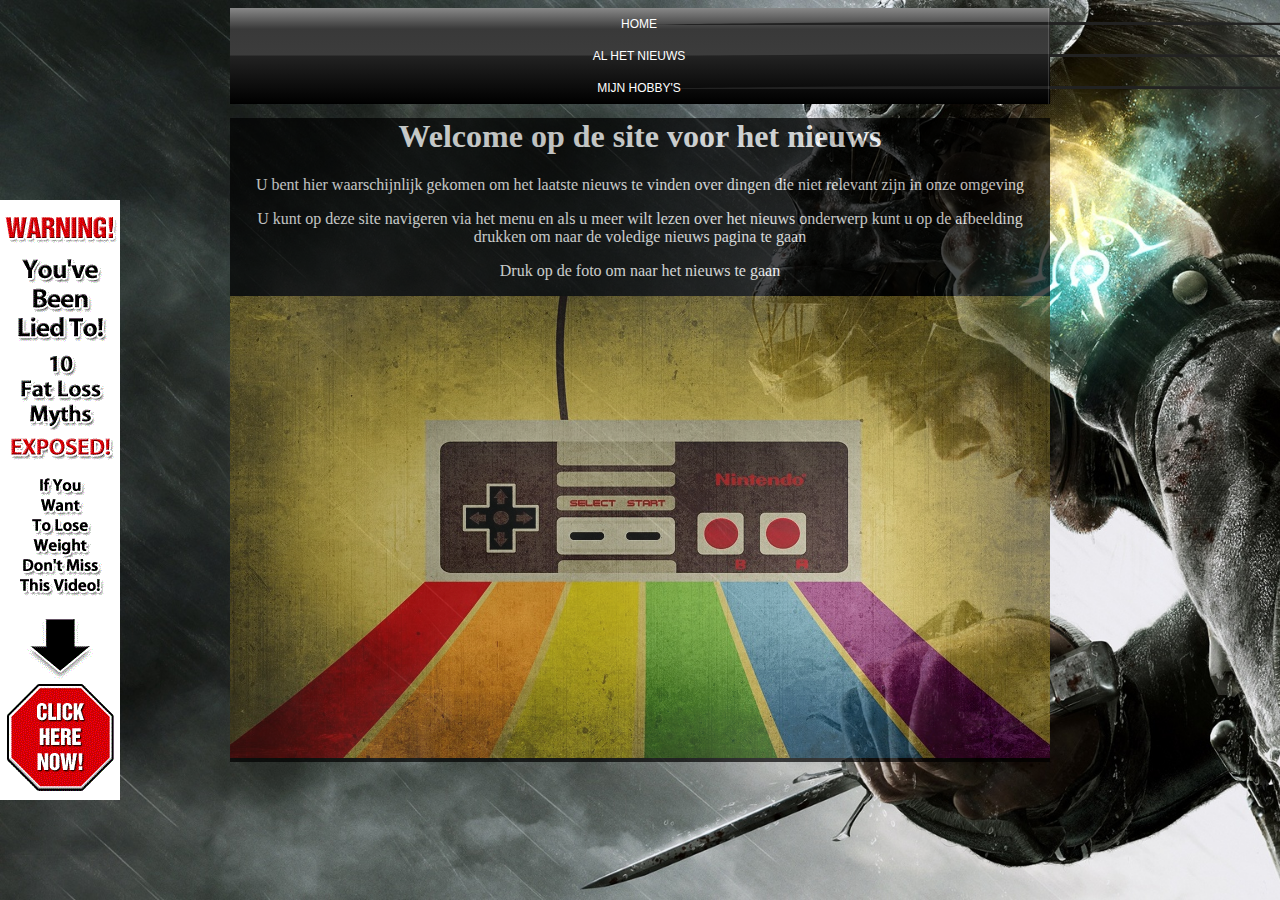
<file: index.html>
<!DOCTYPE html>
<html>
<head>
<link rel="stylesheet" type="text/css" href="style.css"/>
	<title>Gaming</title>
</head>
<body>
<div id='cssmenu'>
	<ul>
		<li><a href="index.html" class="active"><span>Home</span></a></li>
		<li><a href="nieuws.html"><span>Al het nieuws</span></a></li>
		<li><a href="hobby.html"><span>Mijn hobby's</span></a></li>
	</ul>
</div>
	<div class="ad">
	<a href="#"><img src="img/hehe.gif"></a>
	</div>
	
	<div class="container">
	
	<h1>Welcome op de site voor het nieuws</h1>
	<p>U bent hier waarschijnlijk gekomen om het laatste nieuws te vinden over dingen die niet relevant zijn in onze omgeving</p>
	<p>U kunt op deze site navigeren via het menu en als u meer wilt lezen over het nieuws onderwerp kunt u op de afbeelding drukken om naar de voledige nieuws pagina te gaan</p>
	<p>Druk op de foto om naar het nieuws te gaan</p>
	<a href="nieuws.html"><img src="img/gm.jpg"></a>
	    
	</div>
</div>
</body>
</html>
</file>
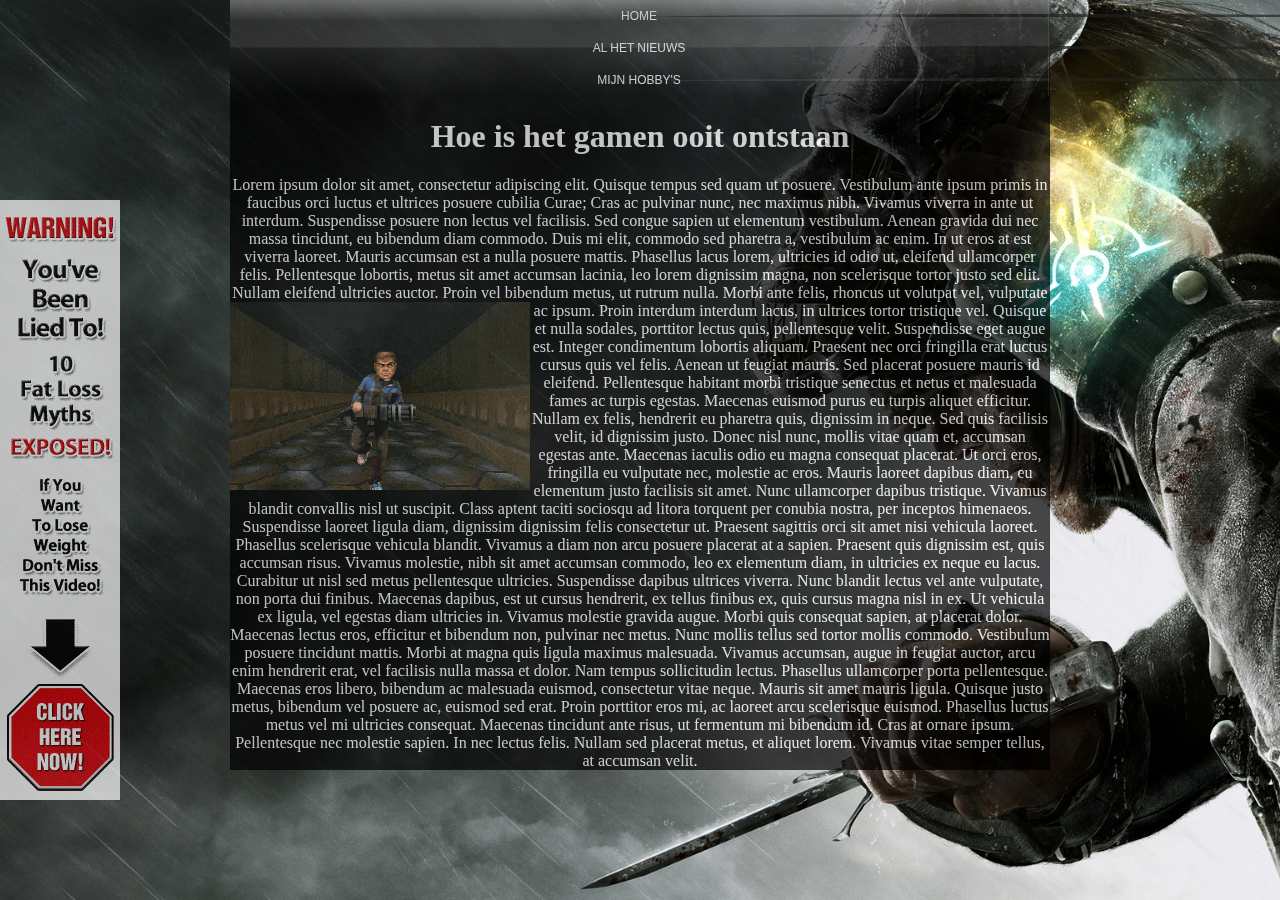
<file: begin.html>
<!DOCTYPE html>
<html>
<head>
<link rel="stylesheet" type="text/css" href="style.css"/>
	<title>Begin van de Game</title>
</head>
<body>
<div class="container">
<div id='cssmenu'>
				<ul>
							<li><a href="index.html" class="active"><span>Home</span></a></li>
							<li><a href="nieuws.html"><span>Al het nieuws</span></a></li>
							<li><a href="hobby.html"><span>Mijn hobby's</span></a></li>
				</ul>
			</div>

<h1>Hoe is het gamen ooit ontstaan</h1>
<p>
	<div class="ad">
	<a href="#"><img src="img/hehe.gif"></a>
	</div>
Lorem ipsum dolor sit amet, consectetur adipiscing elit. Quisque tempus sed quam ut posuere. Vestibulum ante ipsum primis in faucibus orci luctus et ultrices posuere cubilia Curae; Cras ac pulvinar nunc, nec maximus nibh. Vivamus viverra in ante ut interdum. Suspendisse posuere non lectus vel facilisis. Sed congue sapien ut elementum vestibulum. Aenean gravida dui nec massa tincidunt, eu bibendum diam commodo. Duis mi elit, commodo sed pharetra a, vestibulum ac enim. In ut eros at est viverra laoreet. Mauris accumsan est a nulla posuere mattis. Phasellus lacus lorem, ultricies id odio ut, eleifend ullamcorper felis. Pellentesque lobortis, metus sit amet accumsan lacinia, leo lorem dignissim magna, non scelerisque tortor justo sed elit. Nullam eleifend ultricies auctor. Proin vel bibendum metus, ut rutrum nulla. Morbi ante felis, rhoncus ut volutpat vel, vulputate ac ipsum.
<img class="y" src="img/gy.gif">
Proin interdum interdum lacus, in ultrices tortor tristique vel. Quisque et nulla sodales, porttitor lectus quis, pellentesque velit. Suspendisse eget augue est. Integer condimentum lobortis aliquam. Praesent nec orci fringilla erat luctus cursus quis vel felis. Aenean ut feugiat mauris. Sed placerat posuere mauris id eleifend. Pellentesque habitant morbi tristique senectus et netus et malesuada fames ac turpis egestas. Maecenas euismod purus eu turpis aliquet efficitur. Nullam ex felis, hendrerit eu pharetra quis, dignissim in neque. Sed quis facilisis velit, id dignissim justo.

Donec nisl nunc, mollis vitae quam et, accumsan egestas ante. Maecenas iaculis odio eu magna consequat placerat. Ut orci eros, fringilla eu vulputate nec, molestie ac eros. Mauris laoreet dapibus diam, eu elementum justo facilisis sit amet. Nunc ullamcorper dapibus tristique. Vivamus blandit convallis nisl ut suscipit. Class aptent taciti sociosqu ad litora torquent per conubia nostra, per inceptos himenaeos. Suspendisse laoreet ligula diam, dignissim dignissim felis consectetur ut. Praesent sagittis orci sit amet nisi vehicula laoreet. Phasellus scelerisque vehicula blandit. Vivamus a diam non arcu posuere placerat at a sapien.

Praesent quis dignissim est, quis accumsan risus. Vivamus molestie, nibh sit amet accumsan commodo, leo ex elementum diam, in ultricies ex neque eu lacus. Curabitur ut nisl sed metus pellentesque ultricies. Suspendisse dapibus ultrices viverra. Nunc blandit lectus vel ante vulputate, non porta dui finibus. Maecenas dapibus, est ut cursus hendrerit, ex tellus finibus ex, quis cursus magna nisl in ex. Ut vehicula ex ligula, vel egestas diam ultricies in. Vivamus molestie gravida augue. Morbi quis consequat sapien, at placerat dolor. Maecenas lectus eros, efficitur et bibendum non, pulvinar nec metus. Nunc mollis tellus sed tortor mollis commodo. Vestibulum posuere tincidunt mattis. Morbi at magna quis ligula maximus malesuada. Vivamus accumsan, augue in feugiat auctor, arcu enim hendrerit erat, vel facilisis nulla massa et dolor. Nam tempus sollicitudin lectus.

Phasellus ullamcorper porta pellentesque. Maecenas eros libero, bibendum ac malesuada euismod, consectetur vitae neque. Mauris sit amet mauris ligula. Quisque justo metus, bibendum vel posuere ac, euismod sed erat. Proin porttitor eros mi, ac laoreet arcu scelerisque euismod. Phasellus luctus metus vel mi ultricies consequat. Maecenas tincidunt ante risus, ut fermentum mi bibendum id. Cras at ornare ipsum. Pellentesque nec molestie sapien. In nec lectus felis. Nullam sed placerat metus, et aliquet lorem. Vivamus vitae semper tellus, at accumsan velit. 
</p>


</body>
</html>
</file>
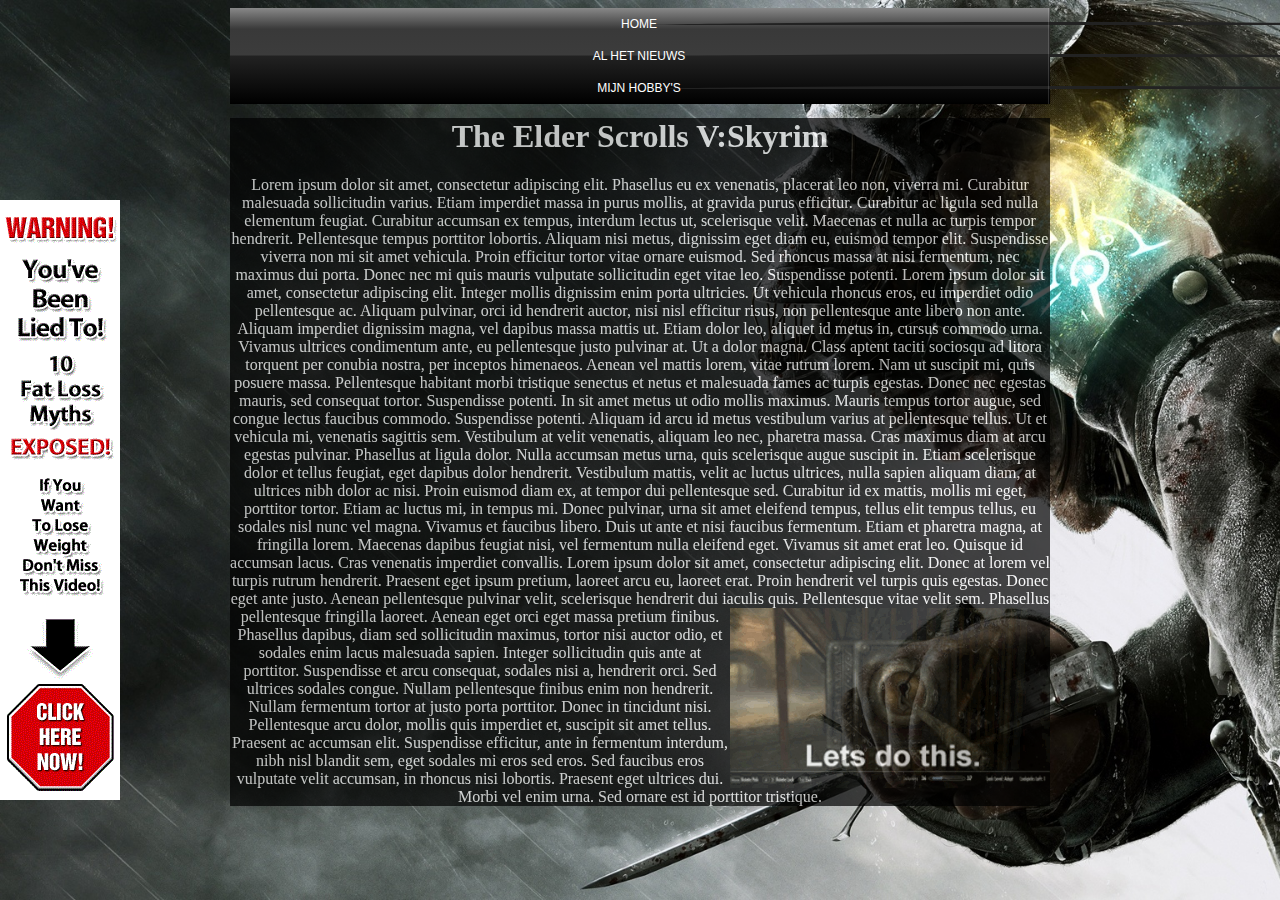
<file: best.html>
<!DOCTYPE html>
<html>
<head>
<link rel="stylesheet" type="text/css" href="style.css"/>
	<title>Best</title>
</head>
<body>
<div id='cssmenu'>
	<ul>
		<li><a href="index.html" class="active"><span>Home</span></a></li>
		<li><a href="nieuws.html"><span>Al het nieuws</span></a></li>
		<li><a href="hobby.html"><span>Mijn hobby's</span></a></li>
	</ul>
</div>
	<div class="ad">
	<a href="#"><img src="img/hehe.gif"></a>
	</div>
	<div class="container">
	<h1>The Elder Scrolls V:Skyrim</h1>
	<p>

Lorem ipsum dolor sit amet, consectetur adipiscing elit. Phasellus eu ex venenatis, placerat leo non, viverra mi. Curabitur malesuada sollicitudin varius. Etiam imperdiet massa in purus mollis, at gravida purus efficitur. Curabitur ac ligula sed nulla elementum feugiat. Curabitur accumsan ex tempus, interdum lectus ut, scelerisque velit. Maecenas et nulla ac turpis tempor hendrerit. Pellentesque tempus porttitor lobortis. Aliquam nisi metus, dignissim eget diam eu, euismod tempor elit. Suspendisse viverra non mi sit amet vehicula. Proin efficitur tortor vitae ornare euismod. Sed rhoncus massa at nisi fermentum, nec maximus dui porta. Donec nec mi quis mauris vulputate sollicitudin eget vitae leo. Suspendisse potenti.

Lorem ipsum dolor sit amet, consectetur adipiscing elit. Integer mollis dignissim enim porta ultricies. Ut vehicula rhoncus eros, eu imperdiet odio pellentesque ac. Aliquam pulvinar, orci id hendrerit auctor, nisi nisl efficitur risus, non pellentesque ante libero non ante. Aliquam imperdiet dignissim magna, vel dapibus massa mattis ut. Etiam dolor leo, aliquet id metus in, cursus commodo urna. Vivamus ultrices condimentum ante, eu pellentesque justo pulvinar at. Ut a dolor magna. Class aptent taciti sociosqu ad litora torquent per conubia nostra, per inceptos himenaeos. Aenean vel mattis lorem, vitae rutrum lorem. Nam ut suscipit mi, quis posuere massa. Pellentesque habitant morbi tristique senectus et netus et malesuada fames ac turpis egestas. Donec nec egestas mauris, sed consequat tortor. Suspendisse potenti.

In sit amet metus ut odio mollis maximus. Mauris tempus tortor augue, sed congue lectus faucibus commodo. Suspendisse potenti. Aliquam id arcu id metus vestibulum varius at pellentesque tellus. Ut et vehicula mi, venenatis sagittis sem. Vestibulum at velit venenatis, aliquam leo nec, pharetra massa. Cras maximus diam at arcu egestas pulvinar. Phasellus at ligula dolor. Nulla accumsan metus urna, quis scelerisque augue suscipit in. Etiam scelerisque dolor et tellus feugiat, eget dapibus dolor hendrerit. Vestibulum mattis, velit ac luctus ultrices, nulla sapien aliquam diam, at ultrices nibh dolor ac nisi. Proin euismod diam ex, at tempor dui pellentesque sed. Curabitur id ex mattis, mollis mi eget, porttitor tortor. Etiam ac luctus mi, in tempus mi. Donec pulvinar, urna sit amet eleifend tempus, tellus elit tempus tellus, eu sodales nisl nunc vel magna. Vivamus et faucibus libero.

Duis ut ante et nisi faucibus fermentum. Etiam et pharetra magna, at fringilla lorem. Maecenas dapibus feugiat nisi, vel fermentum nulla eleifend eget. Vivamus sit amet erat leo. Quisque id accumsan lacus. Cras venenatis imperdiet convallis. Lorem ipsum dolor sit amet, consectetur adipiscing elit. Donec at lorem vel turpis rutrum hendrerit. Praesent eget ipsum pretium, laoreet arcu eu, laoreet erat. Proin hendrerit vel turpis quis egestas. Donec eget ante justo. Aenean pellentesque pulvinar velit, scelerisque hendrerit dui iaculis quis. Pellentesque vitae velit sem. Phasellus pellentesque fringilla laoreet. Aenean eget orci eget massa pretium finibus.
<img class="foto1" src="img/tesv.gif">
Phasellus dapibus, diam sed sollicitudin maximus, tortor nisi auctor odio, et sodales enim lacus malesuada sapien. Integer sollicitudin quis ante at porttitor. Suspendisse et arcu consequat, sodales nisi a, hendrerit orci. Sed ultrices sodales congue. Nullam pellentesque finibus enim non hendrerit. Nullam fermentum tortor at justo porta porttitor. Donec in tincidunt nisi. Pellentesque arcu dolor, mollis quis imperdiet et, suscipit sit amet tellus. Praesent ac accumsan elit. Suspendisse efficitur, ante in fermentum interdum, nibh nisl blandit sem, eget sodales mi eros sed eros. Sed faucibus eros vulputate velit accumsan, in rhoncus nisi lobortis. Praesent eget ultrices dui. Morbi vel enim urna. Sed ornare est id porttitor tristique. </p>
	</div>
</div>
</body>
</html>
</file>
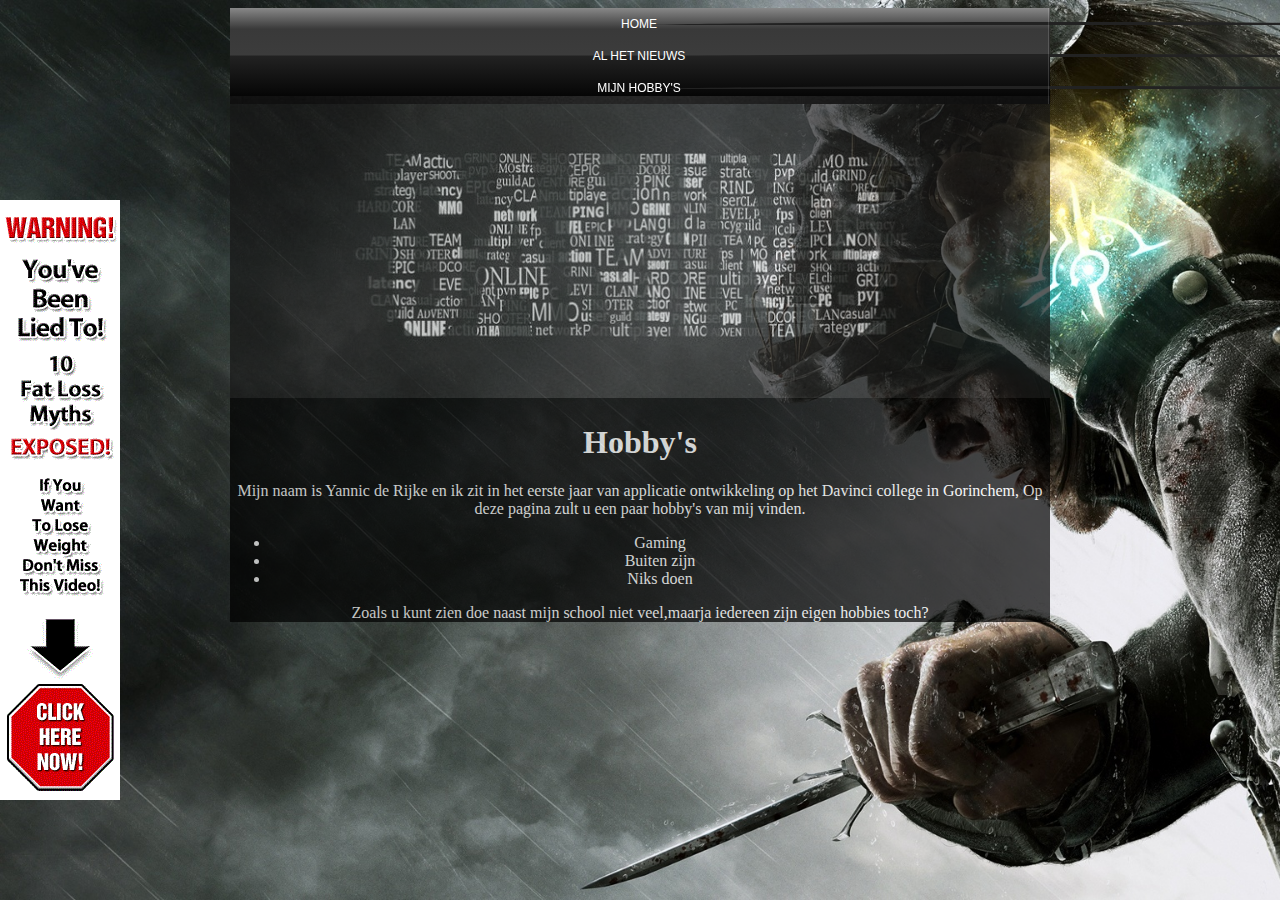
<file: hobby.html>
<!DOCTYPE html>
<html>
<head>
<link rel="stylesheet" type="text/css" href="style.css"/>
	<title>Hobby's</title>
</head>
<body>
<div id='cssmenu'>
	<ul>
		<li><a href="index.html" class="active"><span>Home</span></a></li>
		<li><a href="nieuws.html"><span>Al het nieuws</span></a></li>
		<li><a href="hobby.html"><span>Mijn hobby's</span></a></li>
	</ul>
</div>
	<div class="ad">
	<a href="#"><img src="img/hehe.gif"></a>
	</div>
	
	<div class="container">
	<img src="img/gaming1.jpg">
	<h1>Hobby's</h1>
	<p>Mijn naam is Yannic de Rijke en ik zit in het eerste jaar van applicatie ontwikkeling op het Davinci college in Gorinchem, Op deze pagina zult u een paar hobby's van mij vinden.</p>
	<ul>
		<li>Gaming</li>
		<li>Buiten zijn</li>
		<li>Niks doen</li>	
	</ul>
	<p>Zoals u kunt zien doe naast mijn school niet veel,maarja iedereen zijn eigen hobbies toch?</p>

	  
</div>
</body>
</html>
</file>
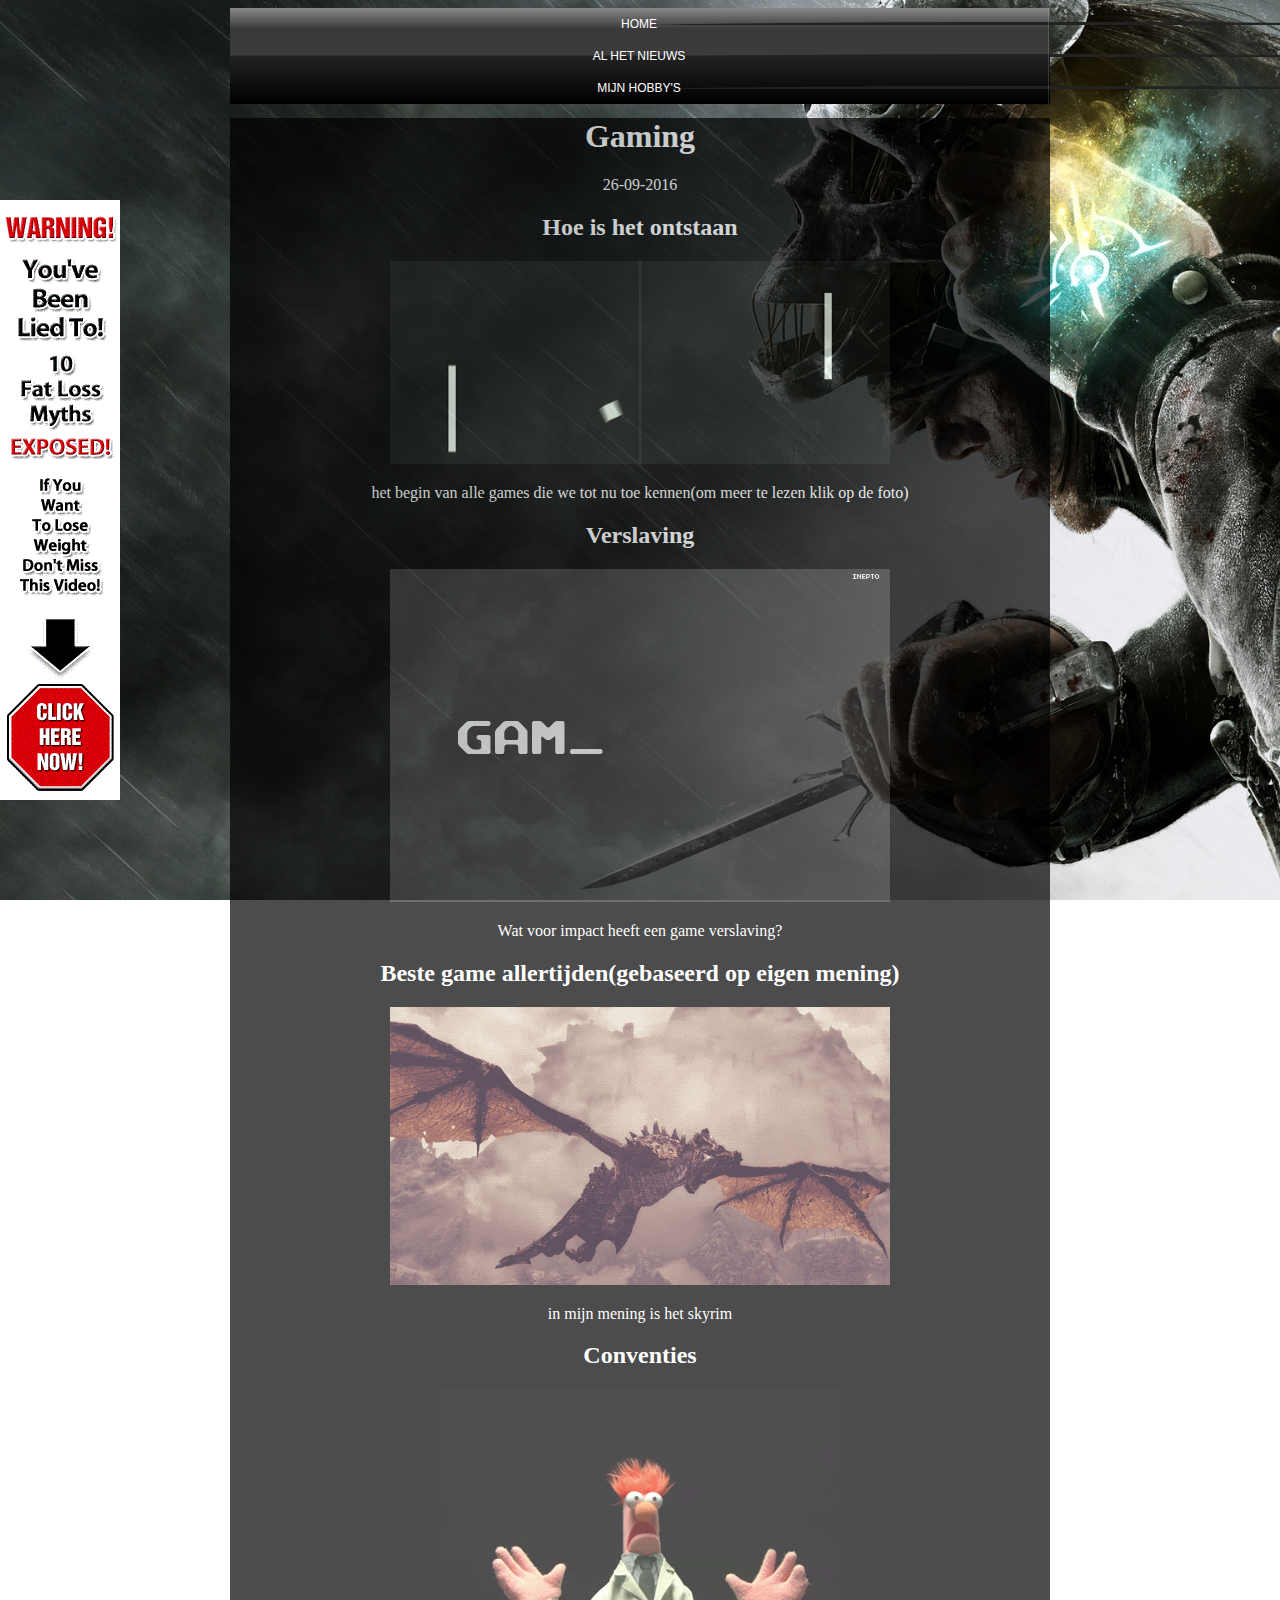
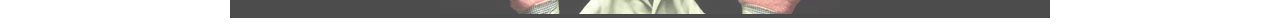
<file: nieuws.html>
<!DOCTYPE html>
<html>
<head>
<link rel="stylesheet" type="text/css" href="style.css"/>
	<title>Gaming</title>
</head>
<body>
<div id='cssmenu'>
	<ul>
		<li><a href="index.html" class="active"><span>Home</span></a></li>
		<li><a href="nieuws.html"><span>Al het nieuws</span></a></li>
		<li><a href="hobby.html"><span>Mijn hobby's</span></a></li>
	</ul>
</div>
	<div class="ad">
	<a href="#"><img src="img/hehe.gif"></a>
	</div>
	
	<div class="container">
	
	<h1>Gaming</h1>
	<header>


	    <p>26-09-2016</p>
	    <h2>Hoe is het ontstaan</h2>
	  <small><a href="begin.html"><img src="img/giphy.gif"></a></small>
	  <p>het begin van alle games die we tot nu toe kennen(om meer te lezen klik op de foto)</p>

	</header>

		<h2>Verslaving</h2>
		<small><a href="verslaving.html"><img src="img/gr.gif"></a></small>
		<p>Wat voor impact heeft een game verslaving?</p>

	<h2>Beste game allertijden(gebaseerd op eigen mening)</h2>
	<a href="best.html"><img src="img/draak.gif"></a>
	<p> in mijn mening is het skyrim</p>


	<h2>Conventies</h2>
	<a href="coventies.html"><img src="img/conv.gif"></a>

	</div>
</div>
</body>
</html>
</file>
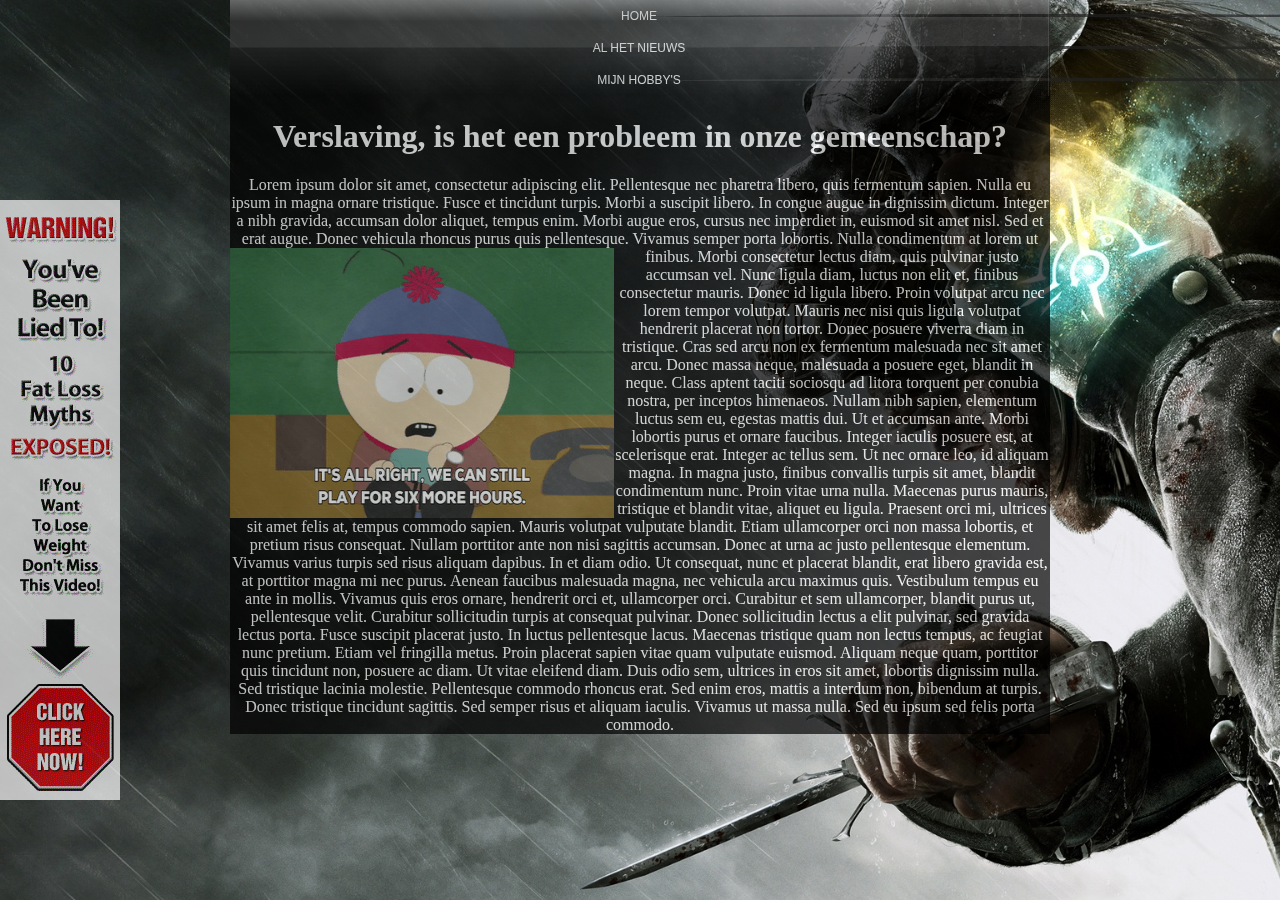
<file: verslaving.html>
<!DOCTYPE html>
<html>
<head>
<link rel="stylesheet" type="text/css" href="style.css"/>
	<title>Verslaving?</title>
</head>
<body>
<div class="container">
<div id='cssmenu'>
				<ul>
							<li><a href="index.html" class="active"><span>Home</span></a></li>
							<li><a href="nieuws.html"><span>Al het nieuws</span></a></li>
							<li><a href="hobby.html"><span>Mijn hobby's</span></a></li>
				</ul>
			</div>
<h1>Verslaving, is het een probleem in onze gemeenschap?</h1>
	<div class="ad">
	<a href="#"><img src="img/hehe.gif"></a>
	</div>
<p>
Lorem ipsum dolor sit amet, consectetur adipiscing elit. Pellentesque nec pharetra libero, quis fermentum sapien. Nulla eu ipsum in magna ornare tristique. Fusce et tincidunt turpis. Morbi a suscipit libero. In congue augue in dignissim dictum. Integer a nibh gravida, accumsan dolor aliquet, tempus enim. Morbi augue eros, cursus nec imperdiet in, euismod sit amet nisl. Sed et erat augue. Donec vehicula rhoncus purus quis pellentesque. Vivamus semper porta lobortis. Nulla condimentum at lorem ut finibus.

<img class="y" src="img/gip.gif">Morbi consectetur lectus diam, quis pulvinar justo accumsan vel. Nunc ligula diam, luctus non elit et, finibus consectetur mauris. Donec id ligula libero. Proin volutpat arcu nec lorem tempor volutpat. Mauris nec nisi quis ligula volutpat hendrerit placerat non tortor. Donec posuere viverra diam in tristique. Cras sed arcu non ex fermentum malesuada nec sit amet arcu. Donec massa neque, malesuada a posuere eget, blandit in neque. Class aptent taciti sociosqu ad litora torquent per conubia nostra, per inceptos himenaeos. Nullam nibh sapien, elementum luctus sem eu, egestas mattis dui. Ut et accumsan ante. Morbi lobortis purus et ornare faucibus. Integer iaculis posuere est, at scelerisque erat. Integer ac tellus sem. Ut nec ornare leo, id aliquam magna. In magna justo, finibus convallis turpis sit amet, blandit condimentum nunc.

Proin vitae urna nulla. Maecenas purus mauris, tristique et blandit vitae, aliquet eu ligula. Praesent orci mi, ultrices sit amet felis at, tempus commodo sapien. Mauris volutpat vulputate blandit. Etiam ullamcorper orci non massa lobortis, et pretium risus consequat. Nullam porttitor ante non nisi sagittis accumsan. Donec at urna ac justo pellentesque elementum. Vivamus varius turpis sed risus aliquam dapibus. In et diam odio. Ut consequat, nunc et placerat blandit, erat libero gravida est, at porttitor magna mi nec purus. Aenean faucibus malesuada magna, nec vehicula arcu maximus quis. Vestibulum tempus eu ante in mollis. Vivamus quis eros ornare, hendrerit orci et, ullamcorper orci.

Curabitur et sem ullamcorper, blandit purus ut, pellentesque velit. Curabitur sollicitudin turpis at consequat pulvinar. Donec sollicitudin lectus a elit pulvinar, sed gravida lectus porta. Fusce suscipit placerat justo. In luctus pellentesque lacus. Maecenas tristique quam non lectus tempus, ac feugiat nunc pretium. Etiam vel fringilla metus. Proin placerat sapien vitae quam vulputate euismod.

Aliquam neque quam, porttitor quis tincidunt non, posuere ac diam. Ut vitae eleifend diam. Duis odio sem, ultrices in eros sit amet, lobortis dignissim nulla. Sed tristique lacinia molestie. Pellentesque commodo rhoncus erat. Sed enim eros, mattis a interdum non, bibendum at turpis. Donec tristique tincidunt sagittis. Sed semper risus et aliquam iaculis. Vivamus ut massa nulla. Sed eu ipsum sed felis porta commodo. 
</p>
</body>
</html>
</file>
<file: style.css>
body
{
background-image:url(img/bt.jpg);
text-align: center;
background-attachment: fixed;
background-repeat:no-repeat;
background-size:cover;
background-position:top center;
color:white;
}

ul.top-menu li{
	color:white;
}

a:hover{
	color:red;
}

a:visited{
	color:red;
}

#cssmenu,
#cssmenu ul,
#cssmenu ul li,
#cssmenu ul li a {
  margin:auto;
  padding:0px;
  border: 0;
  list-style: none;
  line-height: 1;
  display: block;
  position: relative;
  -webkit-box-sizing: border-box;
  -moz-box-sizing: border-box;
  box-sizing: border-box;


}
#cssmenu {
  width:820px;
  font-family: Helvetica, Arial, sans-serif;
  color: #ffffff;

}
#cssmenu.align-right ul li {
  float: right;
  border-right: 0;
  border-left: 1px solid rgba(0, 0, 0, 0.22);
}
#cssmenu.align-right ul li a {
  border-right: 0;
  border-left: 1px solid rgba(255, 255, 255, 0.15);
}
#cssmenu ul {
  background: #222222;
  /* Old browsers */

  background: -moz-linear-gradient(bottom, #000000 0%, #222222 50%, #3c3c3c 51%, #393939 78%, #888888 100%);
  background: -webkit-linear-gradient(bottom, #000000 0%, #222222 50%, #3c3c3c 51%, #393939 78%, #888888 100%);
  background: -o-linear-gradient(bottom, #000000 0%, #222222 50%, #3c3c3c 51%, #393939 78%, #888888 100%);
  background: -ms-linear-gradient(bottom, #000000 0%, #222222 50%, #3c3c3c 51%, #393939 78%, #888888 100%);
  background: linear-gradient(to top, #000000 0%, #222222 50%, #3c3c3c 51%, #393939 78%, #888888 100%);
}
#cssmenu:after,
#cssmenu ul:after {
  content: ".";
  display: block;
  clear: both;
  visibility: hidden;
  line-height: 0;
  height: 0;
}
#cssmenu ul li {
  float:center;
  display:block;
  border-right: 1px solid rgba(0, 0, 0, 0.22);
  z-index: 1;
  padding-left:auto;
}
#cssmenu ul li::after {
  content: "";
  width: 100%;
  height: 8px;
  position: absolute;
  border-top-left-radius: 50% 4px;
  border-top-right-radius: 50% 4px;
  background: -webkit-linear-gradient(bottom, rgba(0, 0, 0, 0), rgba(0, 0, 0, 0) 60%, #222222 61%, #222222 100%);
  background: -o-linear-gradient(bottom, rgba(0, 0, 0, 0), rgba(0, 0, 0, 0) 60%, #222222 61%, #222222 100%);
  background: -ms-linear-gradient(bottom, rgba(0, 0, 0, 0), rgba(0, 0, 0, 0) 60%, #222222 61%, #222222 100%);
  background: linear-gradient(to top, rgba(0, 0, 0, 0), rgba(0, 0, 0, 0) 60%, #222222 61%, #222222 100%);
  background: -moz-linear-gradient(bottom, rgba(0, 0, 0, 0), rgba(0, 0, 0, 0));
  z-index: 1;
  bottom: 10px;
}
#cssmenu ul li a {
  display: block;
  padding: 10px 30px;
  text-decoration: none;
  font-size: 12px;
  text-transform: uppercase;
  color: #ffffff;
  border-right: 1px solid rgba(255, 255, 255, 0.15);
  z-index: 3;
}
#cssmenu ul li a:hover,
#cssmenu ul li.active a {
  color: #ffffff;
}
#cssmenu ul li:hover,
#cssmenu ul li.active {
  background: #1275ae;


  background: -moz-linear-gradient(bottom, #0b4669 0%, #1275ae 50%, #1794dc 51%, #1691d8 78%, #98d2f4 100%);
  background: -webkit-linear-gradient(bottom, #0b4669 0%, #1275ae 50%, #1794dc 51%, #1691d8 78%, #98d2f4 100%);
  background: -o-linear-gradient(bottom, #0b4669 0%, #1275ae 50%, #1794dc 51%, #1691d8 78%, #98d2f4 100%);
  background: -ms-linear-gradient(bottom, #0b4669 0%, #1275ae 50%, #1794dc 51%, #1691d8 78%, #98d2f4 100%);
  background: linear-gradient(to top, #0b4669 0%, #1275ae 50%, #1794dc 51%, #1691d8 78%, #98d2f4 100%);
}
#cssmenu ul li:hover::after,
#cssmenu ul li.active::after {
  background: -webkit-linear-gradient(bottom, rgba(0, 0, 0, 0), rgba(0, 0, 0, 0) 60%, #1275ae 61%, #1275ae 100%);
  background: -o-linear-gradient(bottom, rgba(0, 0, 0, 0), rgba(0, 0, 0, 0) 60%, #1275ae 61%, #1275ae 100%);
  background: -ms-linear-gradient(bottom, rgba(0, 0, 0, 0), rgba(0, 0, 0, 0) 60%, #1275ae 61%, #1275ae 100%);
  background: linear-gradient(to top, rgba(0, 0, 0, 0), rgba(0, 0, 0, 0) 60%, #1275ae 61%, #1275ae 100%);
  background: -moz-linear-gradient(bottom, rgba(0, 0, 0, 0), rgba(0, 0, 0, 0));
}



div.container{
	width:820px;
	margin:auto;
	margin-top:-7.8px;
	opacity: 0.7;
	height:100%;
	background-color:black;
}

article{
  display:inline;
}
img.y{
float:left;
}

#container {
    width: 220px;
    height: 300px;
    border: 1px solid black;
    display: -webkit-flex; /* Safari */
    display: flex;
}

#container div {
    -webkit-flex: 1;  /* Safari 6.1+ */
    -ms-flex: 1;  /* IE 10 */    
    flex: 1;
}




div.ad{
  top:0;
  left:0;
  position:fixed;
  overflow:hidden;
  height:600px;
  width:120px;
  margin-top:200px
}

img.foto1{
  float:right;
}
</file>
